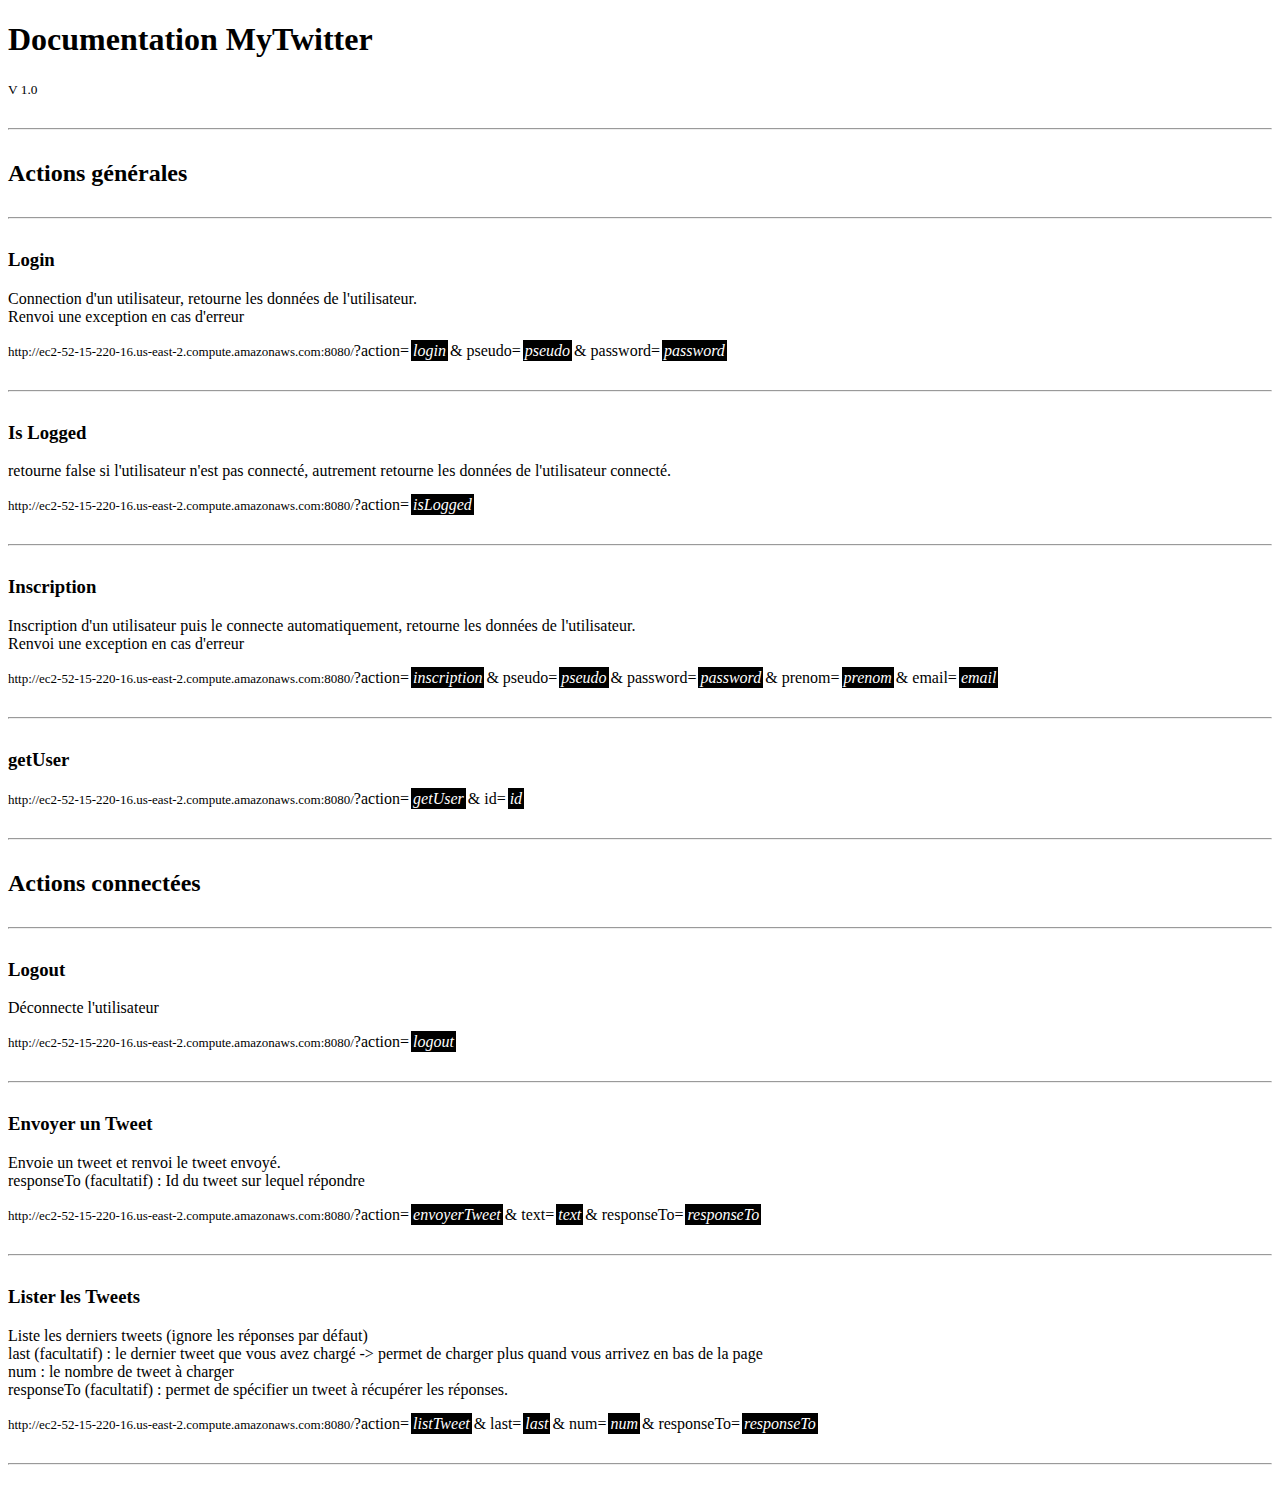
<file: www/doc.html>
<!DOCTYPE html>
<html>
<head>
	<title>Documentation</title>
	<meta charset="utf-8">
	<style type="text/css">
		.i{
			background-color: black;
			color: white;
			padding: 2px;
			margin: 2px;
			font-style: italic;
		}
		hr{
			margin-top: 30px;
			margin-bottom: 30px;
		}
		.url{
			font-size: small;
		}
	</style>
	<script src="https://ajax.googleapis.com/ajax/libs/jquery/3.2.1/jquery.min.js"></script>
	<script type="text/javascript">
		var url = "http://ec2-52-15-220-16.us-east-2.compute.amazonaws.com:8080/";
		$(function(){
			$(".url").text(url);
		});
	</script>
</head>
<body>
	<h1>Documentation MyTwitter</h1>
	<small>V 1.0</small>

	<hr>

	<H2>Actions générales</H2>

	<hr>
	<H3>Login</H3>
	<p>
		Connection d'un utilisateur, retourne les données de l'utilisateur.<br>
		Renvoi une exception en cas d'erreur
	</p>
	<span class="url"></span>?action=<span class="i">login</span>&
	pseudo=<span class="i">pseudo</span>&
	password=<span class="i">password</span>

	<hr>
	<H3>Is Logged</H3>
	<p>
		retourne false si l'utilisateur n'est pas connecté, autrement retourne les données de l'utilisateur connecté.
	</p>
	<span class="url"></span>?action=<span class="i">isLogged</span>

	<hr>
	<H3>Inscription</H3>
	<p>
		Inscription d'un utilisateur puis le connecte automatiquement, retourne les données de l'utilisateur.<br>
		Renvoi une exception en cas d'erreur
	</p>
	<span class="url"></span>?action=<span class="i">inscription</span>&
	pseudo=<span class="i">pseudo</span>&
	password=<span class="i">password</span>&
	prenom=<span class="i">prenom</span>&
	email=<span class="i">email</span>

	<hr>
	<H3>getUser</H3>
	<span class="url"></span>?action=<span class="i">getUser</span>&
	id=<span class="i">id</span>
	<hr>

	<h2>Actions connectées</h2>

	<hr>
	<H3>Logout</H3>
	<p>
		Déconnecte l'utilisateur
	</p>
	<span class="url"></span>?action=<span class="i">logout</span>

	<hr>
	<H3>Envoyer un Tweet</H3>
	<p>
		Envoie un tweet et renvoi le tweet envoyé.<br>
		responseTo (facultatif) : Id du tweet sur lequel répondre
	</p>
	<span class="url"></span>?action=<span class="i">envoyerTweet</span>&
	text=<span class="i">text</span>&
	responseTo=<span class="i">responseTo</span>

	<hr>
	<H3>Lister les Tweets</H3>
	<p>
		Liste les derniers tweets (ignore les réponses par défaut)<br>
		last (facultatif) : le dernier tweet que vous avez chargé -> permet de charger plus quand vous arrivez en bas de la page<br>
		num : le nombre de tweet à charger<br>
		responseTo (facultatif) : permet de spécifier un tweet à récupérer les réponses.
	</p>
	<span class="url"></span>?action=<span class="i">listTweet</span>&
	last=<span class="i">last</span>&
	num=<span class="i">num</span>&
	responseTo=<span class="i">responseTo</span>
	<hr>

</body>
</html>
</file>
